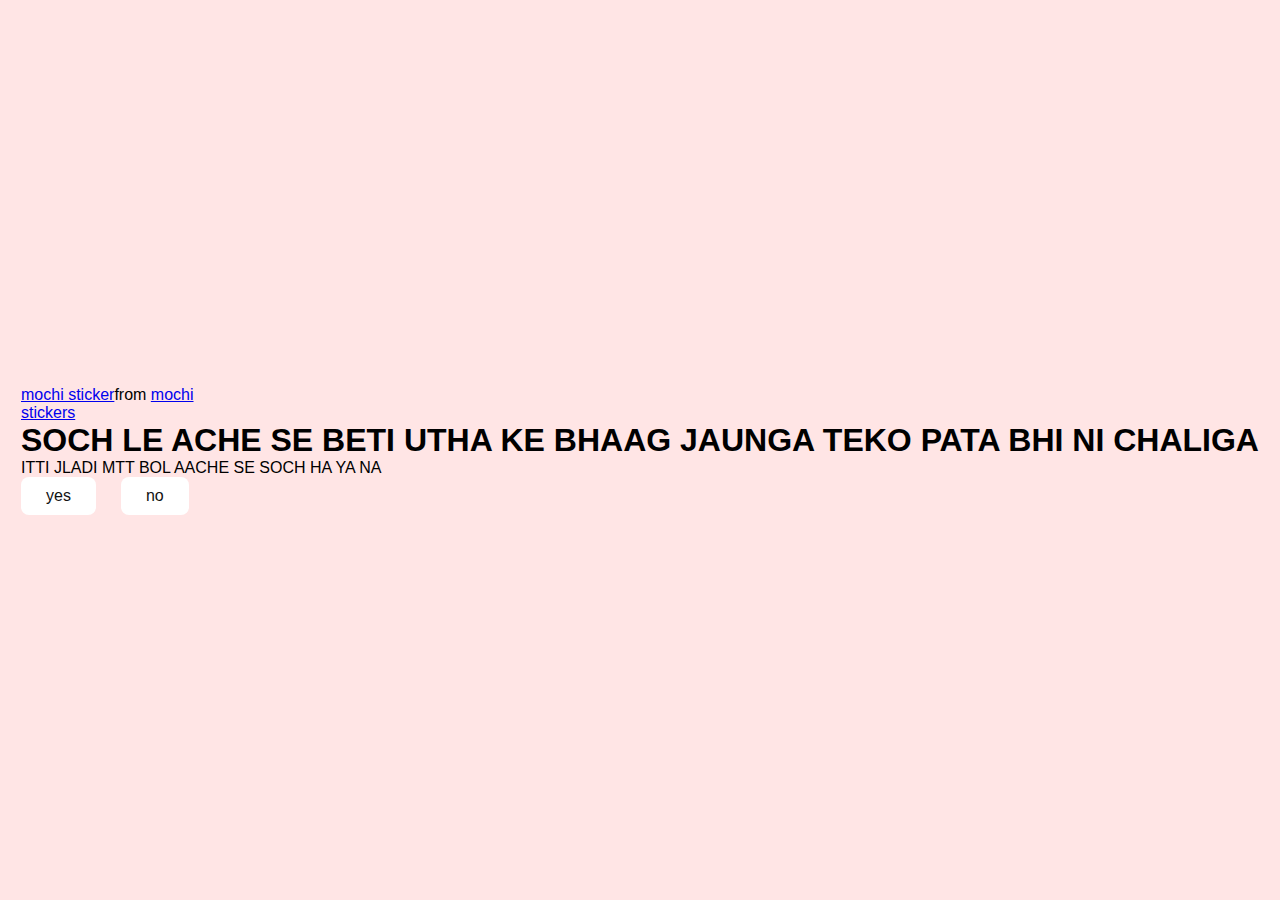
<file: nu_1.html>
<!DOCTYPE html>
<html lang="en">
<head>
    <meta charset="UTF-8">
    <meta name="viewport" content="width=device-width, initial-scale=1.0">
    <title>ask her out</title>

    <link rel="stylesheet" href="./style.css" />
</head>
<body>
    <div class="container">
     <div 
     class="tenor-gif-embed"
     data-postid="22050818"
     data-share-method="host"
     data aspect ratio="1"
     data width="100%"
     >
     <a href="https://tenor.com/view/kidnap-cat-kidnap-aaaaah-fear-horror-film-gif-21768777">mochi sticker</a
        >from
        <a href="https://tenor.com/view/gru-gunpoint-firex-firex-gru-gunpoint-gunpoint-gif-15527887901573615997">mochi stickers</a>
     </div>
     <script
     type="text/javascript"
     async
     src="https://tenor.com/embed.js"
     >
        
     </script>
     <h1>SOCH LE ACHE SE BETI UTHA KE BHAAG JAUNGA TEKO PATA BHI NI CHALIGA</h1>
     <P>ITTI JLADI MTT BOL AACHE SE SOCH HA YA NA</P>

     <div class="bta">
        <a href="yes.html">yes</a>
        <a href="nu_2.html">no</a>

    </div>
</div>
</body>
</html>
</file>
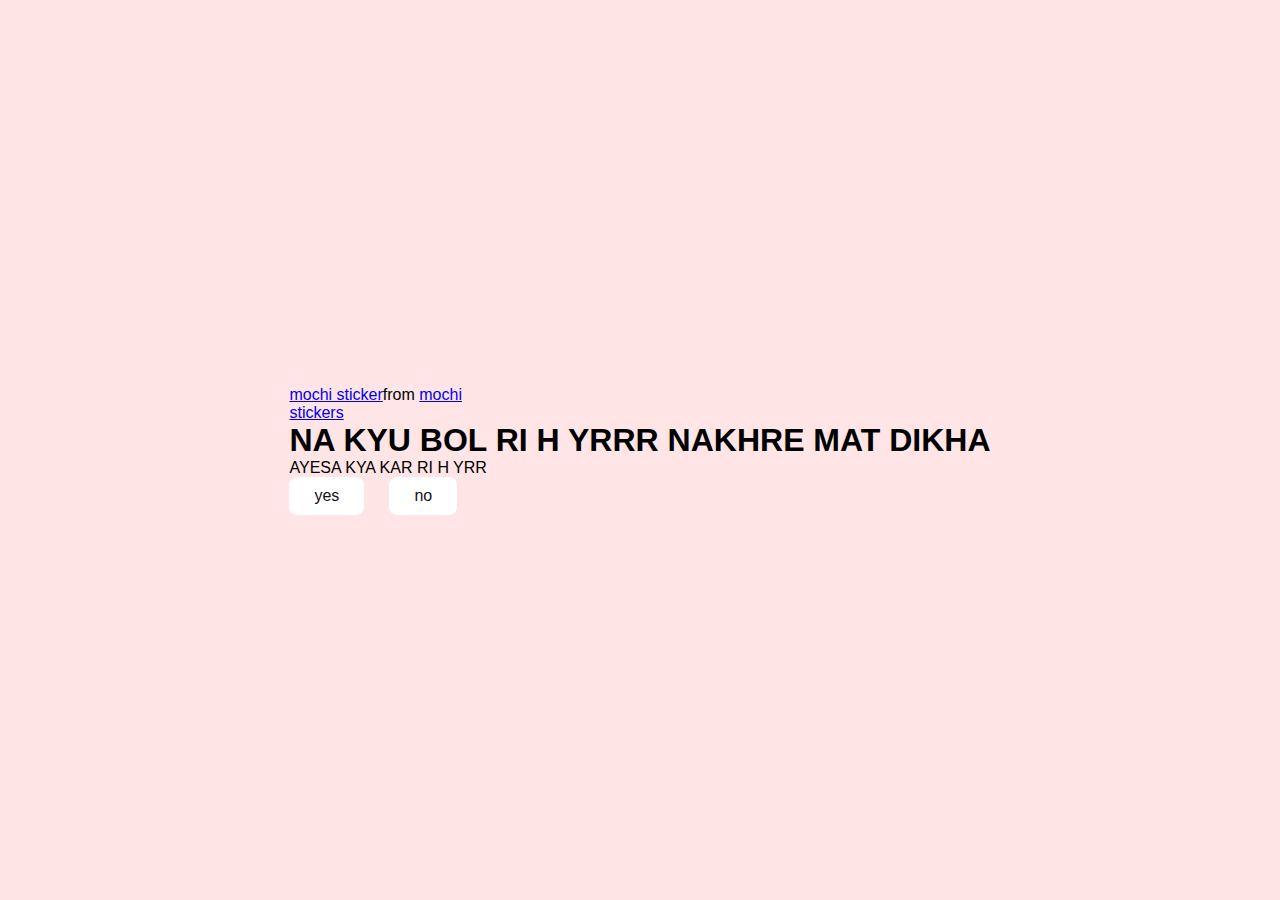
<file: nu_2.html>
<!DOCTYPE html>
<html lang="en">
<head>
    <meta charset="UTF-8">
    <meta name="viewport" content="width=device-width, initial-scale=1.0">
    <title>ask her out</title>

    <link rel="stylesheet" href="./style.css" />
</head>
<body>
    <div class="container">
     <div 
     class="tenor-gif-embed"
     data-postid="15195810"
     data-share-method="host"
     data aspect ratio="1"
     data width="100%"
     >
     <a href="https://tenor.com/view/sad-bunny-gif-18247103">mochi sticker</a
        >from
        <a href="https://tenor.com/view/sad-guy-going-to-corner-gif-16582580056723107497">mochi stickers</a>
     </div>
     <script
     type="text/javascript"
     async
     src="https://tenor.com/embed.js"
     >
        
     </script>
     <h1>NA KYU BOL RI H YRRR NAKHRE MAT DIKHA</h1>
     <P>AYESA KYA KAR RI H YRR</P>

     <div class="bta">
        <a href="yes.html">yes</a>
        <a href="nu_3.html">no</a>

    </div>
</div>
</body>
</html>
</file>
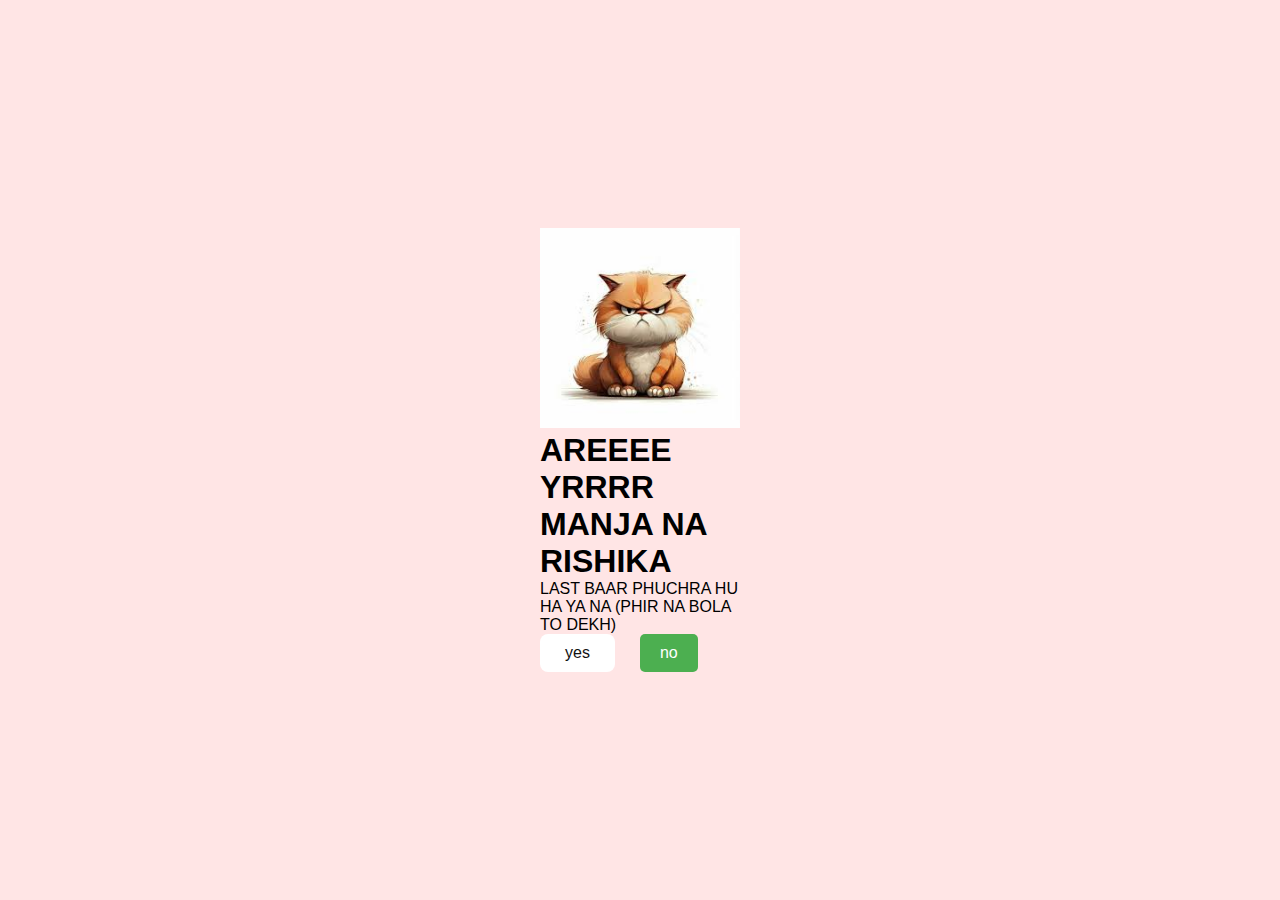
<file: nu_3.html>
<!DOCTYPE html>
<html lang="en">
<head>
    <meta charset="UTF-8">
    <meta name="viewport" content="width=device-width, initial-scale=1.0">
    <title>ask her out</title>

    <link rel="stylesheet" href="./style.css" />
</head>
<body>
    <div class="container">
     <div 
     class="tenor-gif-embed"
     data-postid="15974530976611222074"
     data-share-method="host"
     data aspect ratio="1"
     data width="100%"
     >
     <img src="[data-uri]" alt="Example Image" style="max-width: 100%; height: auto;">
     <script
     
     src="javascript.js">
      
        
     </script>
     <h1>AREEEE YRRRR MANJA NA RISHIKA</h1>
     <P>LAST BAAR PHUCHRA HU HA YA NA (PHIR NA BOLA TO DEKH)</P>

     <div class="bta">
        <a href="yes.html">yes</a>
        <a href="#" id="teleportButton">no</a>

    </div>
</div>
</body>
</html>
</file>
<file: style.css>
* {
    margin: 0;
    padding: 0;
    box-sizing: border-box;
    font-family: 'cute font', sans-serif, Arial, Helvetica;
}

body {
    width: 100%;
    min-height: 100vh;
    display: flex;
    justify-content: center;
    align-items: center;
    background-color: #ffe5e5;


}

.container .tenor-gif-embed {
    max-width: 200px;

}

.container .bta {
    display: flex;
    gap: 25px;
}

.bta a {
    text-decoration: none;
    color: #111;
    background: #fff;
    padding: 10px 25px;
    border-radius: 8px;
    box-shadow: 0.5ren irnm jrem hsl(0, 0%, 0%, 0.3);
}


#teleportButton {
    padding: 10px 20px;
    font-size: 16px;
    cursor: pointer;
    border: none;
    border-radius: 5px;
    background-color: #4CAF50; /* Green */
    color: white;
}

#teleportButton.disabled {
    background-color: #9E9E9E; /* Gray */
    cursor: not-allowed;
}
</file>
